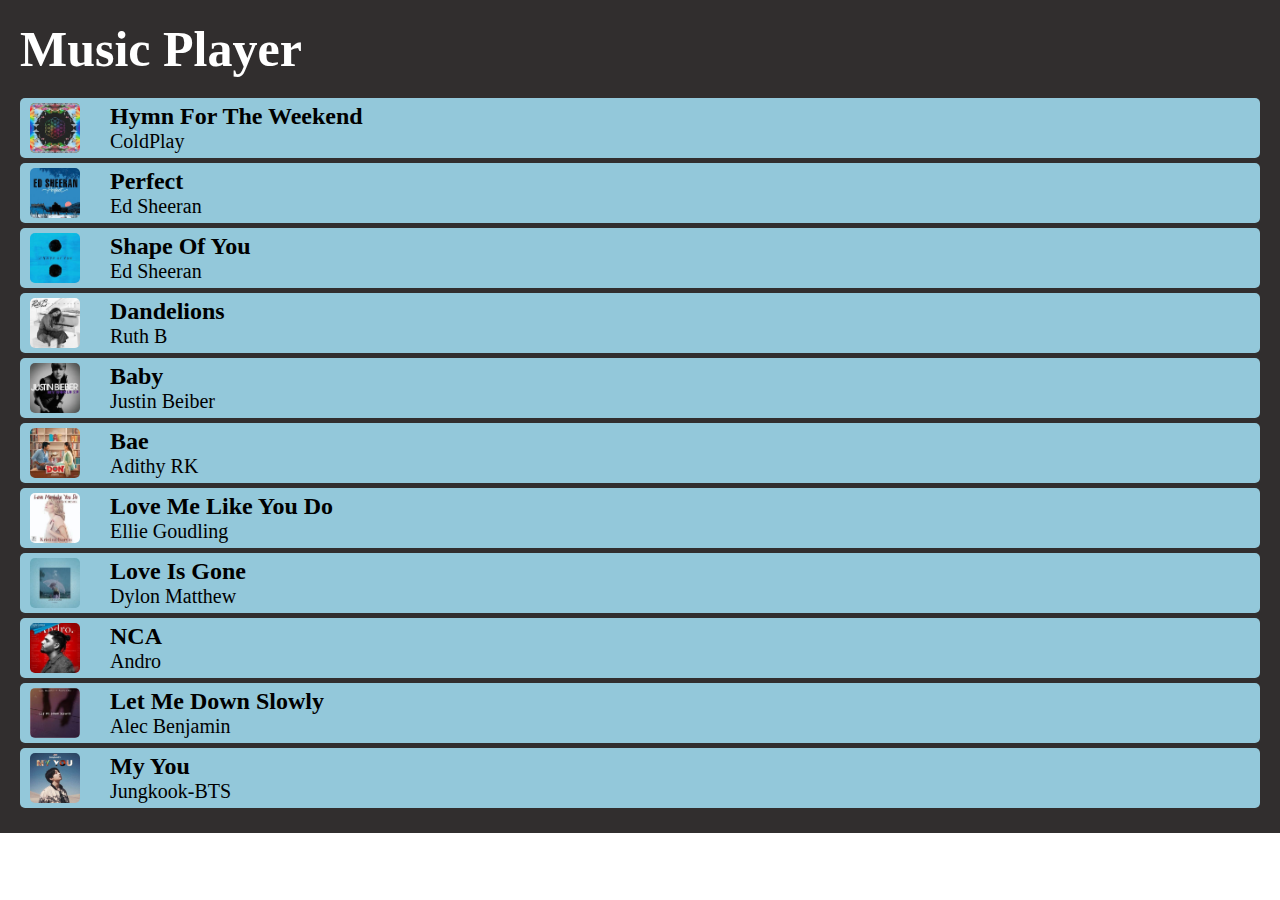
<file: Music_player/index.html>
<!DOCTYPE html>
<html lang="en">
<head>
    <title>Music Player</title>
    <link rel="icon" href="Images/shape.jpg">
    <style>
        *{
             margin:0px;
             padding: 0px;
             box-sizing: border-box;
        }
        .main{
            height: 100vh;
            width: 100%;
            overflow-y: scroll;
            overflow-x: hidden;
            position: relative;
        }

        .section{
            width: 100%;
            background-color:rgb(49, 46, 46);
            padding: 20px 20px;
            position: absolute;
        }
        .player{
            width: 100%;
            height: 100vh;
            background-color: rgb(49, 46, 46);
            padding: 20px 20px;
            display: flex;
            flex-direction: column;
            justify-content: center;
            align-items: center;
            row-gap: 40px;
            position:absolute;
            z-index: 10;
            transition: .3s;
            margin-left: 100%;
            vertical-align: top;        
        }
        .music-player{
 
            width: 300px;
            height: 300px;
            background-color: red;
            border-radius: 10px;
            overflow: hidden;
        }
        .music-player > img{
            width: 100%;
            height: 100%;
            object-fit: cover;
            
        }
        .title{
            color: white;
            font-size: 50px;
            font-family: 'Times New Roman';

        }
        .music-list{
            
            width: 100%;
            margin-top: 20px;
            /*background-color:brown;*/
            border-radius: 10px;
        }
        .tile{

            width: 100%;
            padding: 5px 10px;
            background-color: rgb(147, 200, 218);
            display: flex;
            border-radius: 5px;
            margin-bottom: 5px;
            transition: .3s;
            cursor: pointer;
        }
        .thumbnail{
            width: 50px;
            height: 50px;
            /*background-color: red;*/
            border-radius: 5px;
            overflow: hidden;
           
        }
        .thumbnail > img{
            width: 100%;
            height: 100%;
            object-fit: cover;
            
        }
        .description{
            
            padding: 0px 30px;
            font-family: calibri;
            /*background-color: white;*/
            display: flex;
            flex-direction: column;
            justify-content: center;
        }

        .description > h2{
            font-weight: 600;
        }
        .description > h3{
            font-weight: 400;
            font-size: 20px;
        }

        .tile:hover{
            background-color: rgb(35, 156, 196);;
            cursor: pointer;
        }

        .songname {
            align-items:flex-start;
            color: white;
        }
        .close{
            font-size: 20px;
            cursor: pointer;
            color: white;
        }

        

    </style>
</head>
<body>


    <div class="main">
        <div class="player">
            <p class="close" onclick="closeplayer()">&#x2715</p>
            <div class="music-player">
                <img class="player-img" src="Images\love me.jpg">

            </div>
            <div >
                <h2 class="songname">Song Name</h2>
                <h3 style="color: white;"  class="song">Artist</h3>
            </div>
            <audio class="audio" style="width:75%" src="" controls></audio>

        </div>
        <div class="section">
            <h1 class="title">Music Player</h1>
            <div class="music-list">

            </div>
 
        </div>
    </div>


    
    <script src="index.js"></script>
</body>
</html>
</file>
